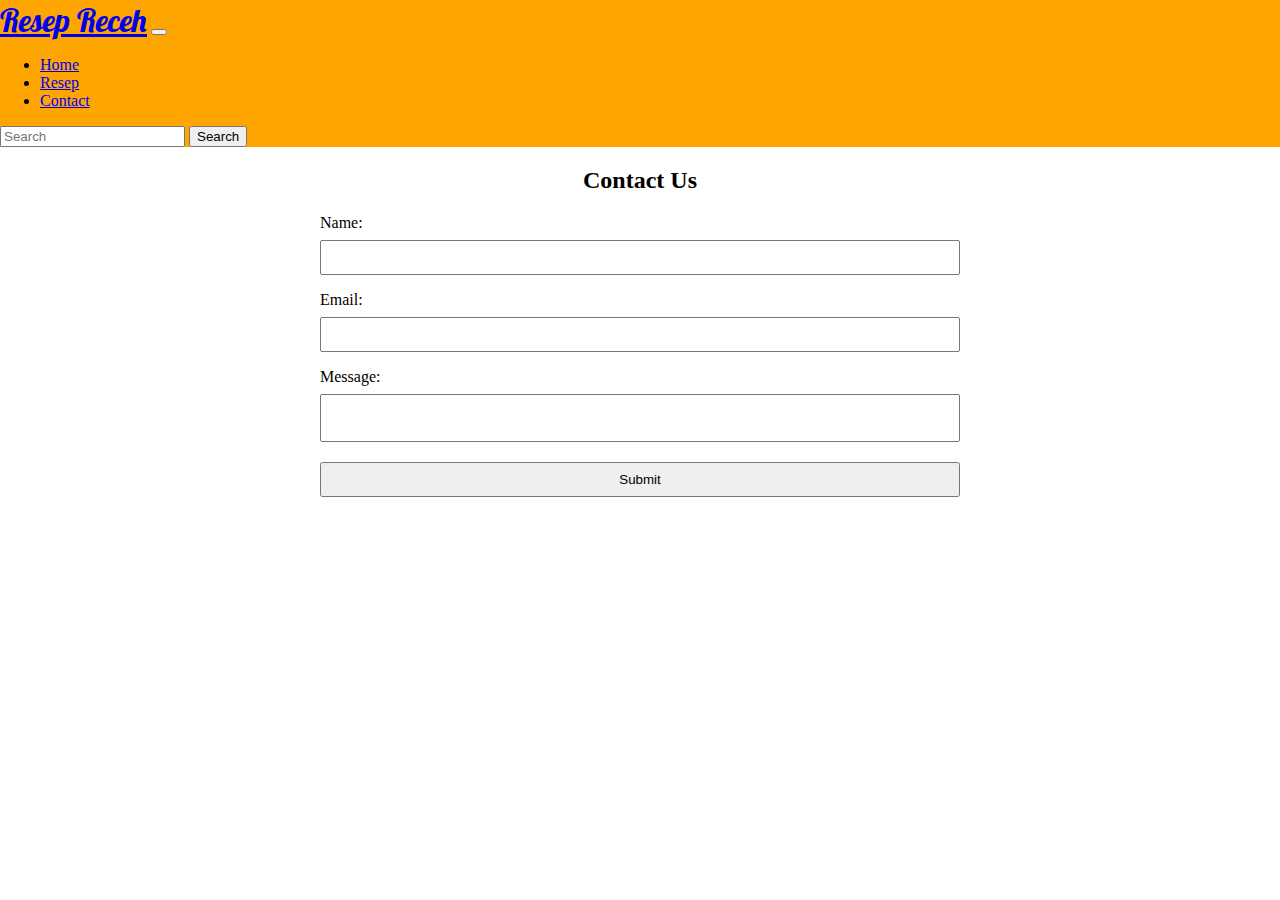
<file: contact.html>
<!DOCTYPE html>
<html lang="en">
  <head>
    <meta charset="UTF-8" />
    <meta http-equiv="X-UA-Compatible" content="IE=edge" />
    <meta name="viewport" content="width=device-width, initial-scale=1.0" />
    <link href="https://cdn.jsdelivr.net/npm/bootstrap@5.0.2/dist/css/bootstrap.min.css" rel="stylesheet" integrity="sha384-EVSTQN3/azprG1Anm3QDgpJLIm9Nao0Yz1ztcQTwFspd3yD65VohhpuuCOmLASjC" crossorigin="anonymous" />
    <link rel="stylesheet" href="./style.css" />
    <link rel="preconnect" href="https://fonts.googleapis.com" />
    <link rel="preconnect" href="https://fonts.gstatic.com" crossorigin />
    <link href="https://fonts.googleapis.com/css2?family=Lobster&display=swap" rel="stylesheet" />
    <link rel="shortcut icon" href="favicon.ico" type="image/x-icon" />
    <title>contact</title>
  </head>
  <body>
    <nav class="navbar navbar-expand-lg navbar-light" style="background-color: orange">
      <div class="container">
        <a class="navbar-brand" href="index.html">Resep Receh</a>
        <button class="navbar-toggler" type="button" data-bs-toggle="collapse" data-bs-target="#navbarSupportedContent" aria-controls="navbarSupportedContent" aria-expanded="false" aria-label="Toggle navigation">
          <span class="navbar-toggler-icon"></span>
        </button>
        <div class="collapse navbar-collapse" id="navbarSupportedContent">
          <ul class="navbar-nav m-auto mb-2 mb-lg-0">
            <li class="nav-item">
              <a class="nav-link" href="index.html">Home</a>
            </li>
            <li class="nav-item">
              <a class="nav-link" href="resep.html">Resep</a>
            </li>
            <li class="nav-item">
              <a class="nav-link" href="contact.html">Contact</a>
            </li>
          </ul>
          <form class="d-flex">
            <input class="form-control me-2" type="search" placeholder="Search" aria-label="Search" />
            <button class="btn btn-outline-success" type="submit">Search</button>
          </form>
        </div>
      </div>
    </nav>
    <h2 class="header">Contact Us</h2>
    <form id="contact-form">
      <label for="name">Name:</label>
      <input type="text" id="name" name="name" required />

      <label for="email">Email:</label>
      <input type="email" id="email" name="email" required />

      <label for="message">Message:</label>
      <textarea id="message" name="message" required></textarea>

      <input type="submit" value="Submit" />
    </form>
    <script src="script.js"></script>
  </body>
</html>
</file>
<file: style.css>
body {
  padding: 0;
  margin: 0;
}

*,
::after,
::before {
  box-sizing: border-box;
}
.navbar-brand {
  font-family: 'Lobster', cursive;
  font-size: 2rem;
}
.recipe-hero {
  display: grid;
  gap: 3rem;
}

.recipe-hero-img {
  height: 300px;
  border-radius: var(--borderRadius);
  margin-top: 20px;
  width: 500px;
  margin-left: 20px;
}
.recipe-info p {
  color: var(--grey-600);
}
.recipe-icons {
  display: grid;
  grid-template-columns: repeat(3, 1fr);
  gap: 1rem;
  margin: 2rem 0;
  text-align: center;
}
.recipe-icons i {
  font-size: 1.5rem;
  color: var(--primary-500);
}
.recipe-icons h5,
.recipe-icons p {
  margin-bottom: 0;
  font-size: 0.85em;
}

.recipe-icons p {
  color: var(--grey-600);
}

@media screen and (min-width: 992px) {
  .recipe-hero {
    grid-template-columns: 4fr 5fr;
    align-items: center;
  }
}
.recipe-content {
  padding: 3rem 0;
  display: grid;
  gap: 2rem 5rem;
  margin-left: 20px;
}
@media screen and (min-width: 992px) {
  .recipe-content {
    grid-template-columns: 2fr 1fr;
  }
}
.single-instruction header {
  display: grid;
  grid-template-columns: auto 1fr;
  gap: 1.5rem;
  align-items: center;
}
.single-instruction header p {
  text-transform: uppercase;
  font-weight: 600;
  color: var(--primary-500);
  margin-bottom: 0;
}
.single-instruction > p {
  color: var(--grey-700);
}

.single-instruction header div {
  height: 2px;
  background: var(--grey-300);
}

.second-column {
  display: grid;
  row-gap: 2rem;
}

.single-ingredient {
  border-bottom: 2px solid var(--grey-300);
  padding-bottom: 0.75rem;
  color: var(--grey-700);
}
.single-tool {
  border-bottom: 2px solid var(--grey-300);
  padding-bottom: 0.75rem;
  color: var(--primary-500);
  text-transform: capitalize;
}
.page-footer {
  text-align: center;
}
#contact-form {
  width: 50%;
  margin: 0 auto;
}

#contact-form label {
  display: block;
  margin-bottom: 0.5rem;
}

#contact-form input,
#contact-form textarea {
  width: 100%;
  padding: 0.5rem;
  margin-bottom: 1rem;
}

#contact-form textarea {
  resize: none;
}
.header {
  text-align: center;
}
</file>
